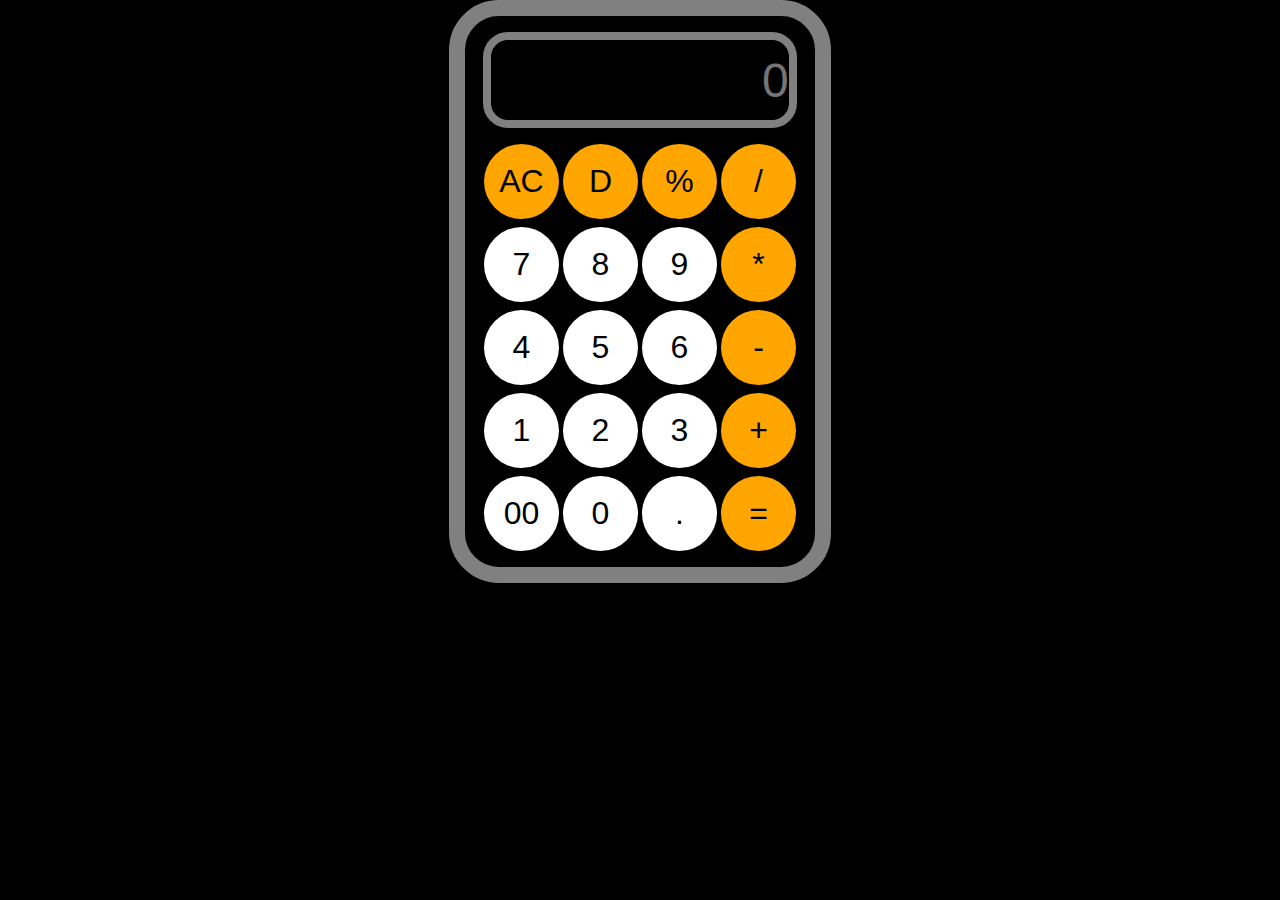
<file: index.html>
<!DOCTYPE html>
<html lang="en">
  <head>
    <meta charset="UTF-8" />
    <meta name="viewport" content="width=device-width, initial-scale=1.0" />
    <meta
      name="google-site-verification"
      content="ldLhmZGwmrP8AH81kahkCBuKS9-0LrNSk7eF8YcKSCI"
    />
    <title>Calculator</title>
    <link
      rel="stylesheet"
      href="https://cdnjs.cloudflare.com/ajax/libs/font-awesome/6.6.0/css/all.min.css"
      integrity="sha512-Kc323vGBEqzTmouAECnVceyQqyqdsSiqLQISBL29aUW4U/M7pSPA/gEUZQqv1cwx4OnYxTxve5UMg5GT6L4JJg=="
      crossorigin="anonymous"
      referrerpolicy="no-referrer"
    />
    <link rel="stylesheet" href="style.css" />
  </head>
  <body>
    <main>
      <input type="text" placeholder="0" id="InputBox" />
      <div class="row_one">
        <button id="main-button">AC</button>
        <button id="main-button">D</button>
        <button id="main-button">%</button>
        <button id="main-button">/</button>
      </div>
      <div class="row_two">
        <button>7</button>
        <button>8</button>
        <button>9</button>
        <button id="main-button">*</button>
      </div>
      <div class="row_three">
        <button>4</button>
        <button>5</button>
        <button>6</button>
        <button id="main-button">-</button>
      </div>
      <div class="row_four">
        <button>1</button>
        <button>2</button>
        <button>3</button>
        <button id="main-button">+</button>
      </div>
      <div class="row_five">
        <button>00</button>
        <button>0</button>
        <button>.</button>
        <button id="main-button">=</button>
      </div>
    </main>

    <script src="index.js"></script>
  </body>
</html>
</file>
<file: style.css>
*{
    margin: 0px;
    padding: 0px;
}

body{
    background-color: black;
    margin: 0px;
    padding: 0px;
}

main{
    max-height: 700px;
    max-width: 350px;
    text-align: center;
    background-color: black;
    border: 1rem solid gray;
    border-radius: 50px;
    margin: auto;
    overflow: hidden;
    padding-bottom: 0.5rem;
}

input{
    min-height: 80px;
    max-width: 85%;
    border-radius: 25px;
    font-size: 3rem;
    background-color: black;
    border: 0.5rem solid gray;
    margin: 1rem;
    color: white;
    text-align: end;
    overflow: auto;
}

button{
    min-height: 75px;
    min-width: 75px;
    background-color: white;
    border: none;
    border-radius: 50%;
    font-size: 2rem;
    margin-bottom: 0.5rem;
}

#main-button{
    background-color: orange;
}
</file>
